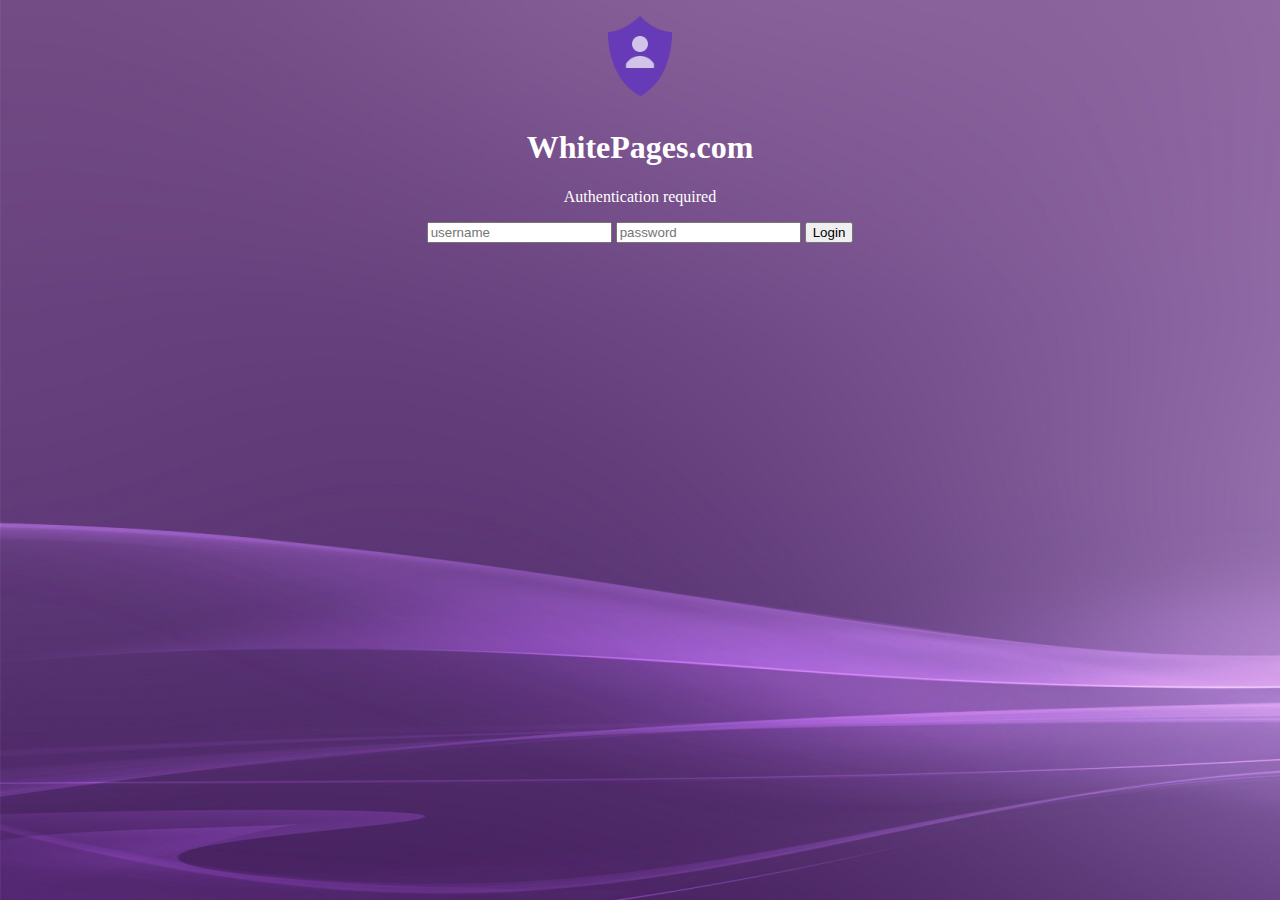
<file: index.html>
<!DOCTYPE html>
<html>
    <head>
        <title>White Pages</title>
        <link rel="stylesheet" href="./css/style.css">
    </head>
    <body>
        <img src="./img/purpleShield.png" alt="purple shield" id="login-icon">
        <h1>WhitePages.com</h1>
        <p>Authentication required</p>
        <!-- input controls -->
        <input type="textbox" placeholder="username" id="username">
        <input type="password" placeholder="password" id="password">
        <!-- onlcick event in action -->
        <button id="login" onclick="authenticate()">Login</button>
    </body>
    <script src="./script/script.js"></script>
</html>
</file>
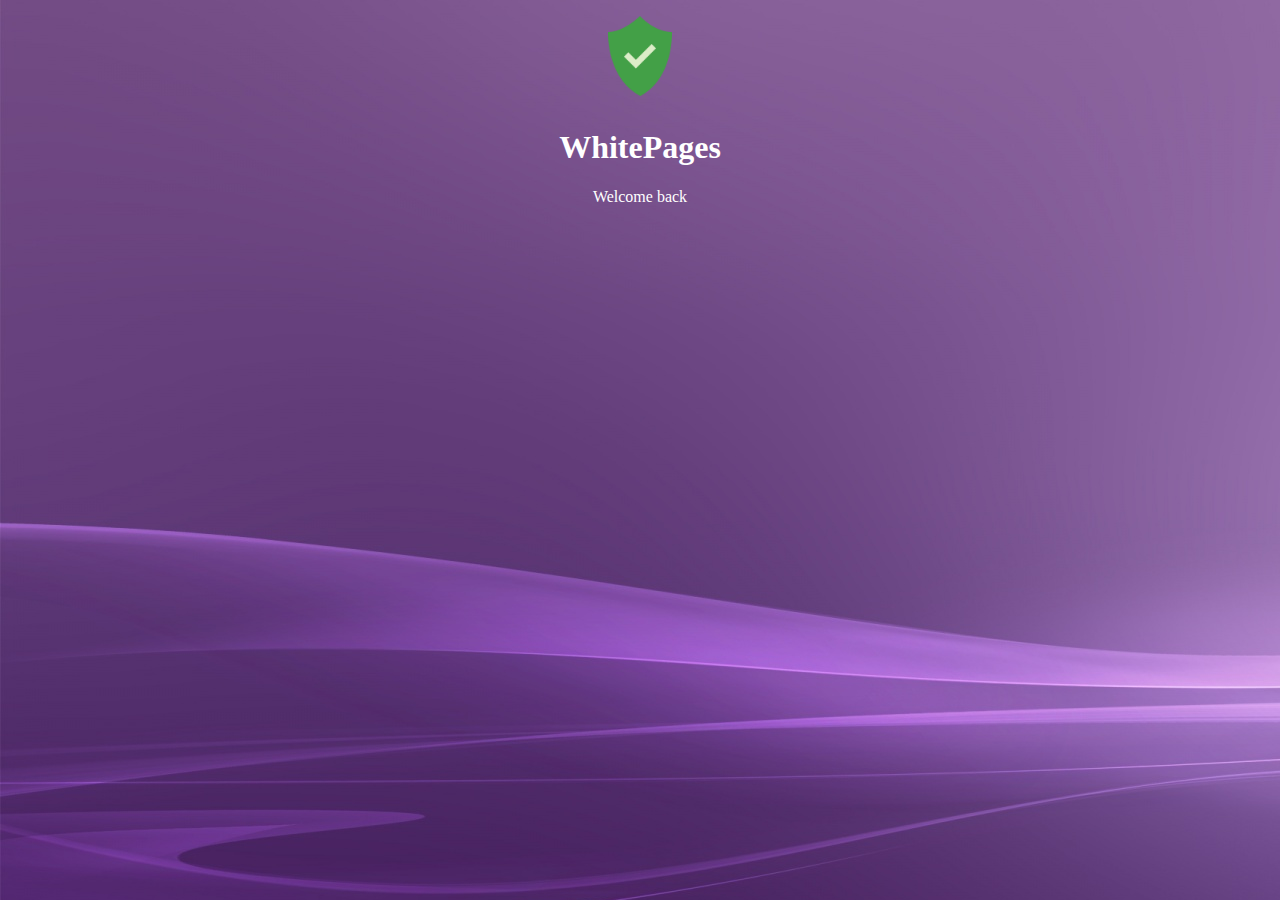
<file: home.html>
<!DOCTYPE html>
<html>
    <head>
        <title>White Pages Home</title>
        <link rel="stylesheet" href="./css/style.css">
    </head>
    <body>
        <img src="./img/greenShield.png" alt="purple shield" id="login-icon">
        <h1>WhitePages</h1>
        <p>Welcome back <script>document.cookie;</script></p>
    </body>
    <script src="./script/script.js"></script>
</html>
</file>
<file: css/style.css>
body{
    font-family: Roboto;
    color: white; 
    text-align: center;
    background-color: rgb(173, 168, 228);
    background-image: url('../img/background.jpg');
    background-attachment: fixed;
}

#login-icon{
    width: 96px;
    height: 96px;
}

div{
    margin: 10px;
}
</file>
